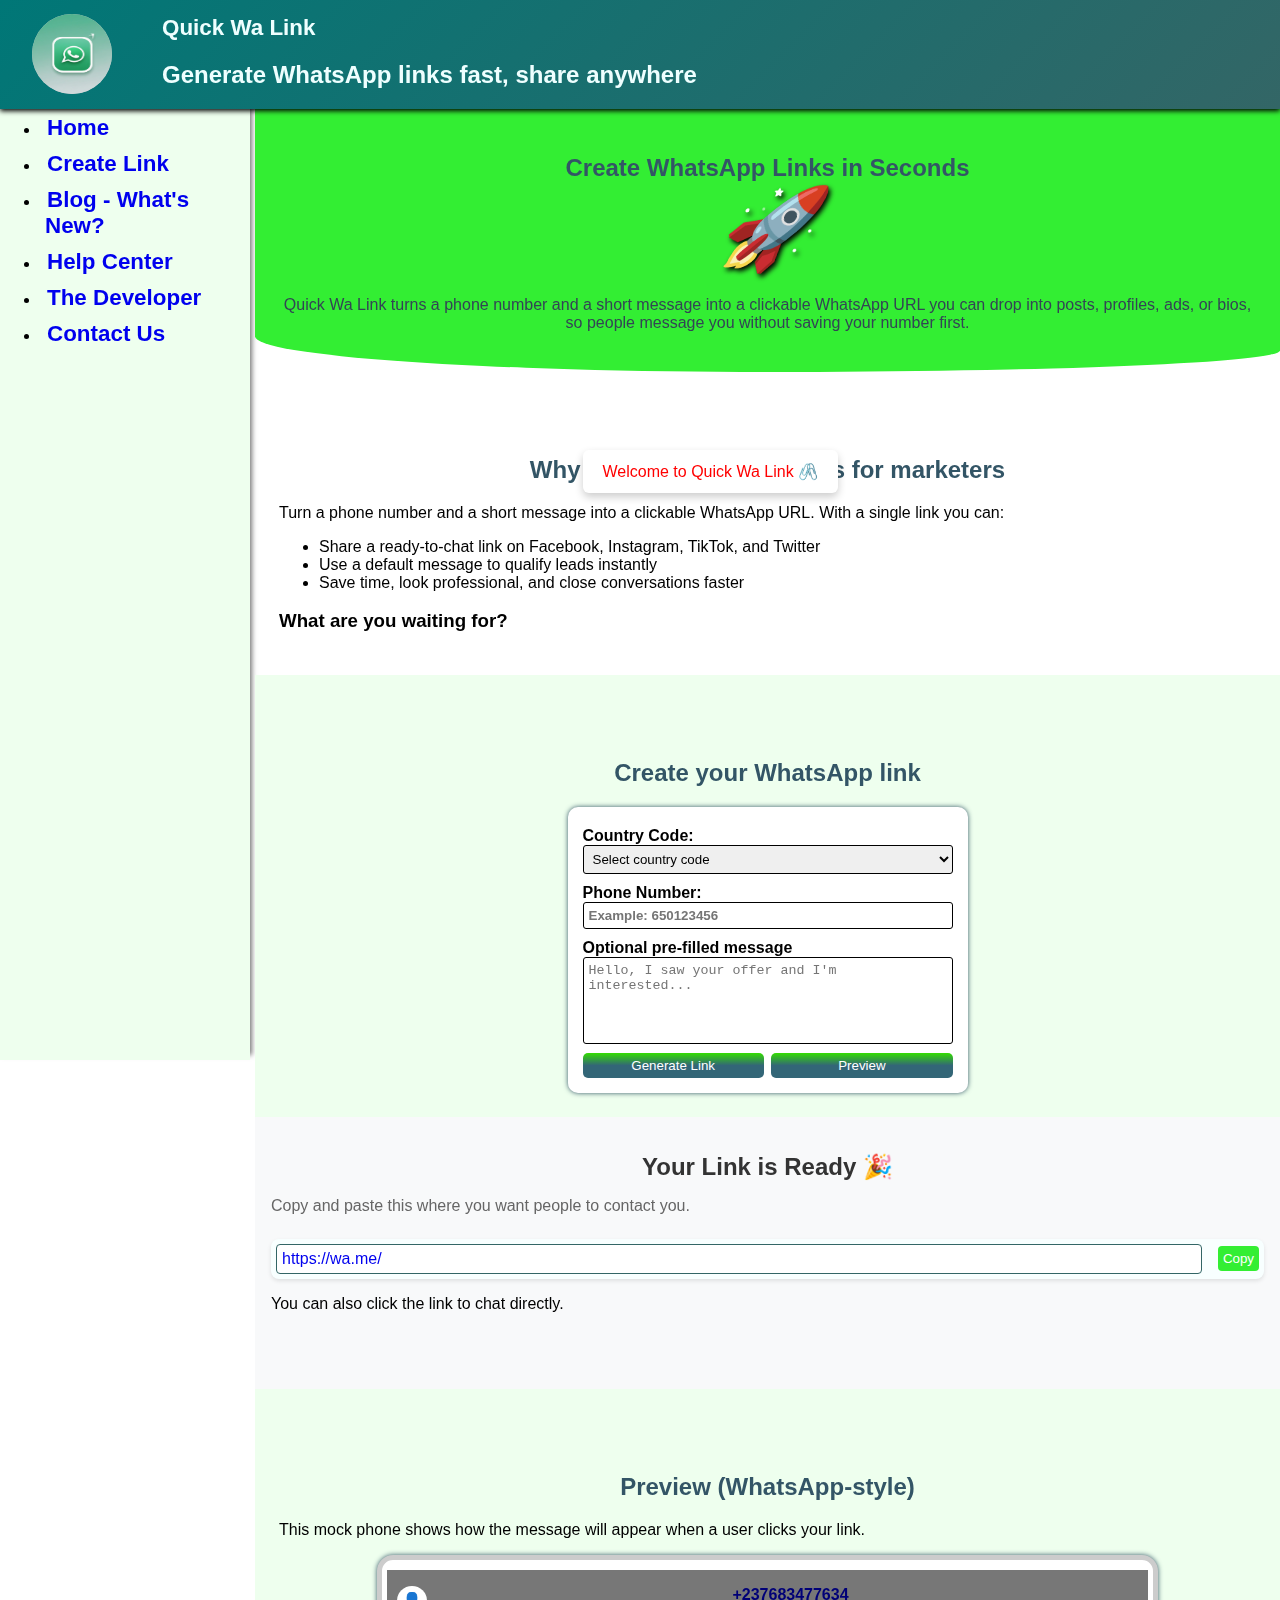
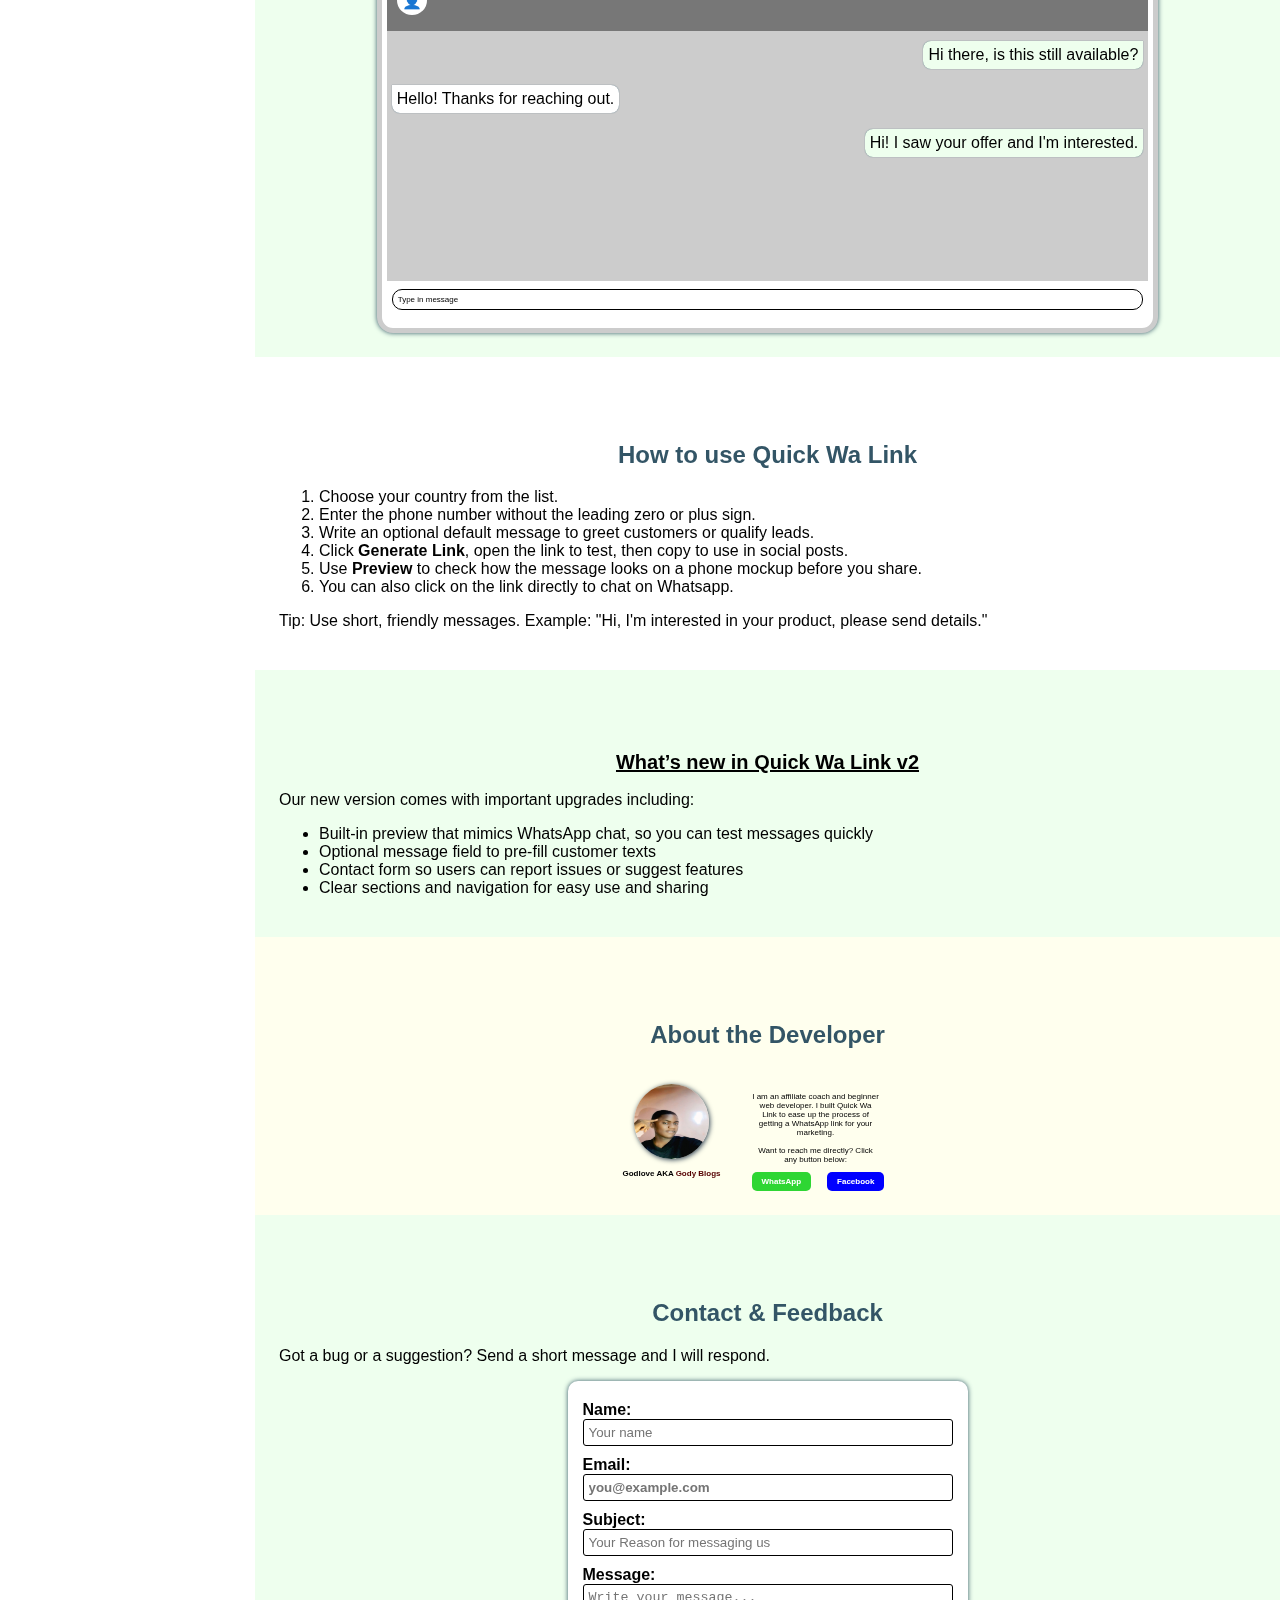
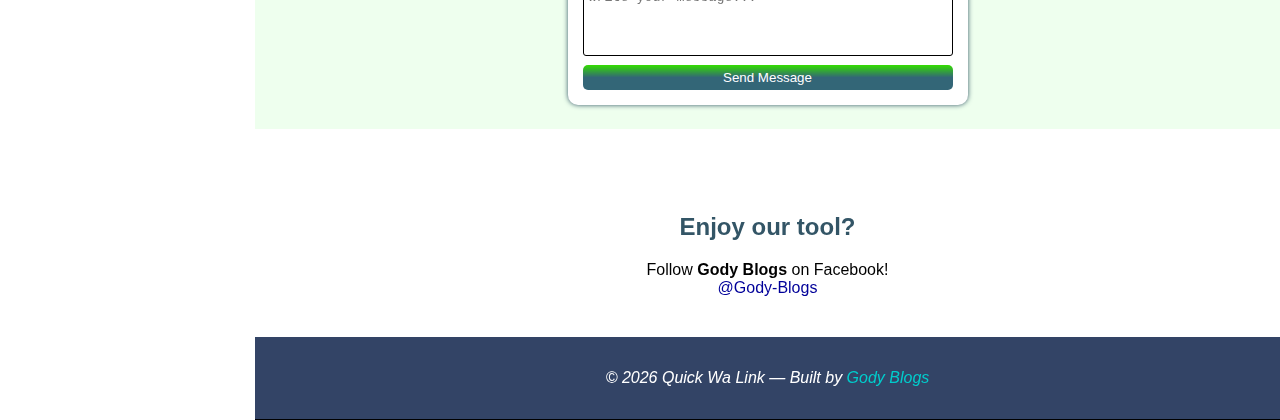
<file: index.html>
<!DOCTYPE html>
<html lang="en">
<head>
  <meta charset="utf-8" />
  <meta name="viewport" content="width=device-width,initial-scale=1" />
  <title>Quick Wa Link</title>
  <meta name="description" content="Quick Wa Link lets you generate free WhatsApp links with pre-filled messages for marketing, sales, and customer service.">
  <link rel="icon" href="images/quick-wa-link-logo.png" type="image/png">
  <link rel="stylesheet" href="index-style.css" />
</head>
<body>

  <!-- Header -->
  <header class="site-header">
    <img src="images/quick-wa-link-logo.png" class="site-logo" alt="Quick Wa Link logo">
    
    <div class="brand">
      <h1 class="site-title">Quick Wa Link</h1>
      <h2 class="tagline">Generate WhatsApp links fast, share anywhere</h2>
    </div>
    
    <button id="menuBtn" class="menu-btn" aria-label="Toggle menu" aria-controls="navMenu" aria-expanded="false">
      <span class="bar"></span>
      <span class="bar"></span>
      <span class="bar"></span>
    </button>
  </header>
  
  <!-- Navigation -->
  <nav id="navMenu" aria-hidden="true">
    <ul class="nav-list">
      <li><a class="navLinks" href="#intro">Home</a></li>
      <li><a class="navLinks" href="#createLink">Create Link</a></li>
      <li><a class="navLinks" href="#blog">Blog - What's New?</a></li>
      <li><a class="navLinks" href="#help">Help Center</a></li>
      <li><a class="navLinks" href="#developer">The Developer</a></li>
      <li><a class="navLinks" href="#contactSection">Contact Us</a></li>
    </ul>
  </nav>

  <main>
    <!-- Intro / Hero -->
    <section id="intro" class="intro-section">
      <div class="wrap">
        <h2>Create WhatsApp Links in Seconds <br><i>🚀</i></h2>
        <p class="highlight">Quick Wa Link turns a phone number and a short message into a clickable WhatsApp URL you can drop into posts, profiles, ads, or bios, so people message you without saving your number first.</p>
      </div>
    </section>

    <!-- Why Section -->
    <section id="why" class="why-section">
      <div class="wrap">
        <h2>Why Quick Wa Link matters for marketers</h2>
        <p class="highlight">Turn a phone number and a short message into a clickable WhatsApp URL. With a single link you can:</p>
        <ul class="benefits-list">
          <li>Share a ready-to-chat link on Facebook, Instagram, TikTok, and Twitter</li>
          <li>Use a default message to qualify leads instantly</li>
          <li>Save time, look professional, and close conversations faster</li>
        </ul>
        <h3>What are you waiting for?</h3>
      </div>
    </section>

    <!-- Create / Form Section -->
    <section id="createLink" class="form-section">
      <div class="wrap">
        <h2>Create your WhatsApp link</h2>
        
        <form id="waForm">
          <div class="input-group">
            <label for="countryCode">Country Code:</label>
            <select id="countryCode" name="countryCode" required>
              <option value="">Select country code</option>
            </select>
          </div>
          
          <div class="input-group">
            <label for="phone">Phone Number:</label>
            <input id="phone" name="phone" type="tel" inputmode="numeric" pattern="\d{6,15}" maxlength="15" placeholder="Example: 650123456" required />
          </div>
          
          <div class="input-group">
            <label for="message">Optional pre-filled message</label>
            <textarea id="message" name="message" rows="5" placeholder="Hello, I saw your offer and I'm interested..."></textarea>
          </div>
          
          <div class="form-actions">
            <button type="submit" id="generateBtn">Generate Link</button>
            <button type="button" id="previewBtn">Preview</button>
          </div>
          <div id="notification" class="notification" role="status" aria-live="polite"></div>
        </form>
      </div>
    </section>

    <!-- Output / Link Section -->
    <section id="outputSection" class="output-section">
      <div class="wrap">
        <h2 class="output-title">Your Link is Ready 🎉</h2>
        <p class="output-instruction">Copy and paste this where you want people to contact you.</p>
        <div class="link-row">
          <a id="waLink" href="#" target="_blank" rel="noopener noreferrer" class="wa-link">https://wa.me/</a>
          <button id="copyBtn" class="copy-btn">Copy</button>
        </div>
        <p>You can also click the link to chat directly.</p>
      </div>
    </section>

    <!-- Preview Section -->
    <section id="previewSection" class="preview-section">
      <div class="wrap">
        <h2>Preview (WhatsApp-style)</h2>
        <p class="muted">This mock phone shows how the message will appear when a user clicks your link.</p>

        <div class="phone-preview" role="region" aria-label="WhatsApp preview">
          <div class="phone-top">
            <p>👤</p>
            <h3 id="preview-tel">+237683477634</h3>
          </div>
          <div class="phone-body">
            <div class="chat sent">Hi there, is this still available?</div>
            <div class="chat received">Hello! Thanks for reaching out.</div>
            <div class="chat sent" id="previewMessage">Hi! I saw your offer and I'm interested.</div>
          </div>
          <div class="phone-bottom">
            <p class="input">Type in message</p>
          </div>
        </div>
      </div>
    </section>

    <!-- Help / How to use -->
    <section id="help" class="help-section">
      <div class="wrap">
        <h2>How to use Quick Wa Link</h2>
        <ol>
          <li>Choose your country from the list.</li>
          <li>Enter the phone number without the leading zero or plus sign.</li>
          <li>Write an optional default message to greet customers or qualify leads.</li>
          <li>Click <strong>Generate Link</strong>, open the link to test, then copy to use in social posts.</li>
          <li>Use <strong>Preview</strong> to check how the message looks on a phone mockup before you share.</li>
          <li>You can also click on the link directly to chat on Whatsapp.</li>
        </ol>
        
        <p class="note">Tip: Use short, friendly messages. Example: "Hi, I'm interested in your product, please send details."</p>
      </div>
    </section>

    <!-- Blog Section -->
    <section id="blog" class="blog-section">
      <div class="wrap">
        <h2>What’s new in Quick Wa Link v2</h2>
        <p>Our new version comes with important upgrades including:</p>
        <ul>
          <li>Built-in preview that mimics WhatsApp chat, so you can test messages quickly</li>
          <li>Optional message field to pre-fill customer texts</li>
          <li>Contact form so users can report issues or suggest features</li>
          <li>Clear sections and navigation for easy use and sharing</li>
        </ul>
      </div>
    </section>

    <!-- About Developer -->
    <section id="developer" class="developer-section">
      <div class="wrap">
        <h2>About the Developer</h2>
        <div class="card">
          <img src="images/dev-profile-picture.jpg" alt="profile picture" class="profile-picture">
          <h3>Godlove AKA <strong>Gody Blogs</strong></h3>
        </div>
        
        <div class="card">
          <p>I am an affiliate coach and beginner web developer. I built Quick Wa Link to ease up the process of getting a WhatsApp link for your marketing.<br><br>Want to reach me directly? Click any button below:</p>
          <nav class="socials">
            <a id="devWaLink" class="dev-wa" href="https://wa.me/237654841420?text=*Coming%20from%20Quick%20Wa%20Link*%0A%0AHello%20Gody..." target="_blank" rel="noopener noreferrer" data-whatsapp="+237654841420">WhatsApp</a>
            <a id="devFbLink" href="https://www.facebook.com/godlovetikum" target="_blank" rel="noopener noreferrer">Facebook</a>
          </nav>
        </div>
      </div>
    </section>

    <!-- Contact / Feedback -->
    <section id="contactSection" class="contact-section">
      <div class="wrap">
        <h2>Contact & Feedback</h2>
        <p class="muted">Got a bug or a suggestion? Send a short message and I will respond.</p>

        <form id="contactForm" action="https://formsubmit.co/godizmedia101@gmail.com" method="post">
          <input type="hidden" name="_captcha" value="false">
          <input type="hidden" name="_next" value="https://quickwalink.netlify.app/thanks">
          
          
          <div class="input-group">
            <label for="name">Name:</label>
            <input id="name" name="name" type="text" placeholder="Your name" required />
          </div>
          
          <div class="input-group">
            <label for="email">Email:</label>
            <input id="email" name="email" type="email" placeholder="you@example.com" required />
          </div>
          
          <div class="input-group">
            <label for="subject">Subject:</label>
            <input type="text" name="subject" id="subject" placeholder="Your Reason for messaging us" required>
          </div>
          
          <div class="input-group">
            <label for="message">Message:</label>
            <textarea id="message" name="message" rows="4" placeholder="Write your message..." required></textarea>
          </div>
          
          <div class="form-actions">
            <button type="submit">Send Message</button>
          </div>
        </form>
      </div>
    </section>
    
    <section class="close">
      <h2>Enjoy our tool?</h2>
      <p>Follow <strong>Gody Blogs</strong> on Facebook!<br> <a href="https://www.facebook.com/godlovetikum" rel="noopener noreferrer" target="_blank">@Gody-Blogs</a></p>
    </section>

    <footer class="site-footer">
      <div class="wrap">
        <i>&COPY; <span id="year"></span> Quick Wa Link — Built by <a href="https://www.facebook.com/godlovetikum" rel="noopener noreferrer">Gody Blogs</a></i>
      </div>
    </footer>
  </main>
  
  <script src="JavaScript.js"></script>
  <script>
    // Auto-update footer year
    document.getElementById("year").textContent = new Date().getFullYear();
  </script>
</body>
</html>
</file>
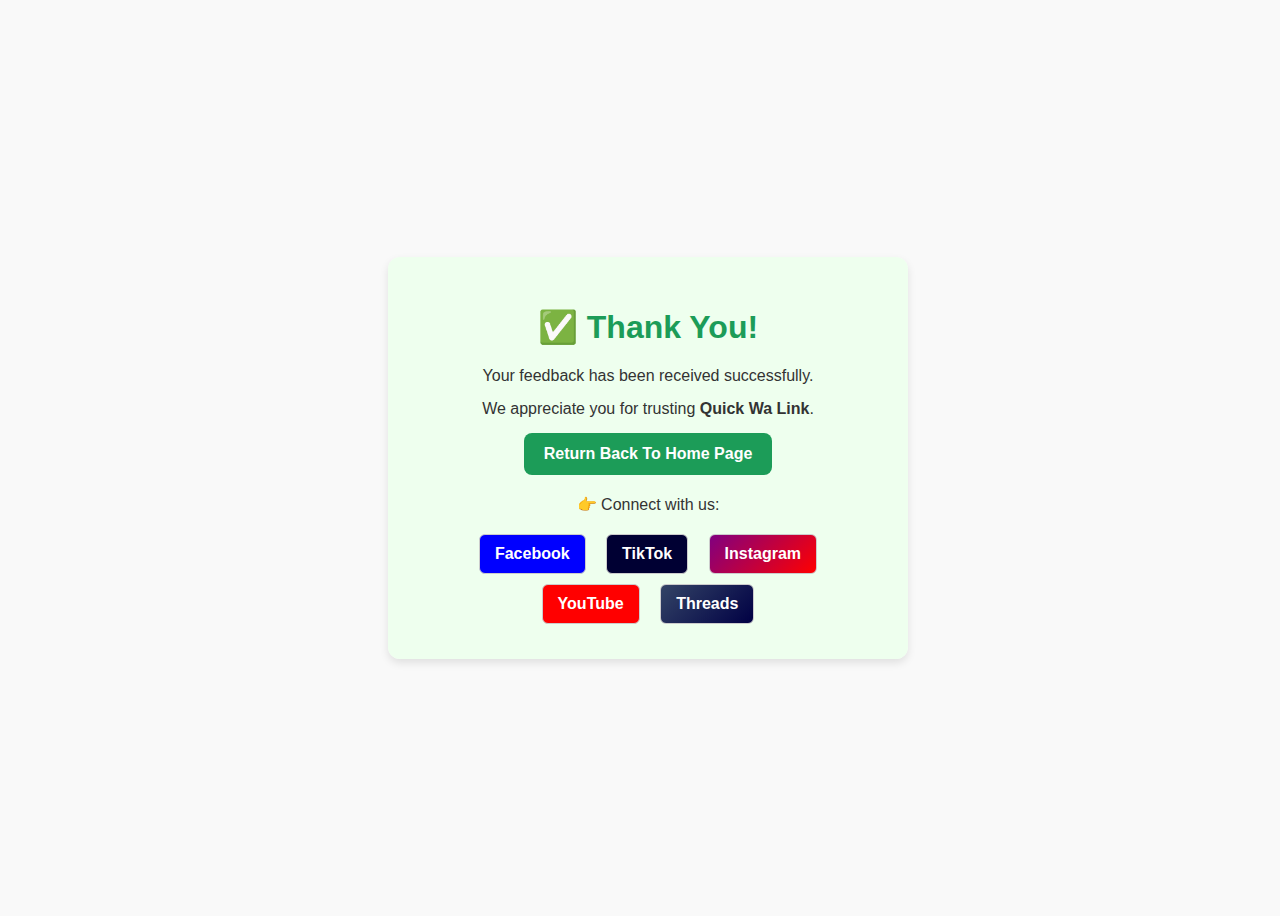
<file: thanks/index.html>
<!DOCTYPE html>
<html lang="en">
<head>
  <meta charset="UTF-8">
  <meta name="viewport" content="width=device-width, initial-scale=1.0">
  <title>Thank You | Quick Wa Link</title>
  <style>
    
    * {
      max-width: 100%;
      box-sizing: border-box;
    }
    
    body {
      font-family: Arial, sans-serif;
      background: #f9f9f9;
      color: #333;
      width: 100vw;
      min-height: 100vh;
      display: flex;
      justify-content: center;
    }
    .container {
      background: linear-gradient(135deg, #efe);
      width: 100%;
      max-width: 520px;
      margin: auto;
      text-align: center;
      padding: 30px;
      border-radius: 12px;
      box-shadow: 0 4px 8px rgba(0,0,0,0.1);
    }
    h1 {
      color: #1c9c58;
    }
    p {
      margin: 15px 0;
    }
    .social-links {
      margin-top: 20px;
    }
    .social-links .link {
      display: inline-block;
      margin: 5px 8px;
      padding: 10px 15px;
      border: 1px solid #ccc;
      border-radius: 6px;
      color: #fff;
      text-decoration: none;
      font-weight: bold;
      transition: 0.3s;
    }
    .social-links .link:hover {
      background: #ccc;
      color: #000;
    }
    .btn {
      display: inline-block;
      margin: 20px auto my;
      padding: 12px 20px;
      background: #1c9c58;
      color: white;
      border-radius: 8px;
      text-decoration: none;
      font-weight: bold;
    }
    
    .fb {
      background: #00f;
    }
    
    .tk {
      background: #003;
    }
    
    .ig {
      background: linear-gradient(135deg, purple, red);
    }
    
    .yt {
      background: red;
    }
    
    .tr {
      background: linear-gradient(135deg, #346, #004);
    }
    
    @media(max-width: 450px) {
      .container .social-links a {
        width: 100%;
        text-align: center;
      }
    }
  </style>
</head>
<body>
  <div class="container">
    <h1>✅ Thank You!</h1>
    <p>Your feedback has been received successfully.</p>
    <p>We appreciate you for trusting <strong>Quick Wa Link</strong>.</p>
    
    <a href="/" class="btn">Return Back To Home Page</a>
    
    <div class="social-links">
      <p>👉 Connect with us:</p>
      <a href="https://facebook.com/godlovetikum" target="_blank" class="link fb">Facebook</a>
      <a href="https://tiktok.com/@godyblogs" target="_blank" class="link tk">TikTok</a>
      <a href="https://instagram.com/godyblogs" target="_blank" class="link ig">Instagram</a>
      <a href="https://youtube.com/@godyblogs" target="_blank" class="link yt">YouTube</a>
      <a href="https://www.threads.com/@godyblogs" target="_blank" class="link tr">Threads</a>
    </div>
  </div>
</body>
</html>
</file>
<file: index-style.css>
* {
   box-sizing: border-box;
   max-width: 100%;
   z-index: 1;
   opacity: 1;
 }
 
 body {
   width: 100vw;
   max-width: 1800px;
   background: #fff;
   font-family: Arial, Helvetica, sans-serif;
   color: #000;
   margin: auto;
   display: flex;
   flex-wrap: wrap;
   flex-direction: row;
 }
 
 footer {
   width: 100%;
   text-align: center;
   border-bottom: 1px solid #000;
   padding: 2rem;
   background: #346;
   color: #fff;
   z-index: 5;
 }
 
 footer a {
   text-decoration: none;
   color: #0cc;
   white-space: nowrap;
 }
 
 main {
   position: relative;
   top: 70px;
   min-height: 100vh;
   margin-left: 255px;
   flex: 1;
 }
 
 #navMenu {
   width: 250px;
   height: 110vh;
   background: #efe;
   box-shadow: 2px -5px 5px #777;
   position: fixed;
   z-index: 1;
   top: 70px;
   bottom: 0;
   left: 0;
   overflow-y: auto;
   padding-top: 1.5rem;
 }
 
 #navMenu li {
   padding: 5px;
   width: 100%;
 }
 
 #navMenu a {
   width: 100%;
   padding: 2px;
   text-decoration: none;
   font-weight: bold;
   font-size: 1.4rem;
 }
 
 header {
   width: 100%;
   position: fixed;
   top: 0;
   left: 0;
   z-index: 10;
   padding: 0 2rem;
   display: flex;
   flex-direction: row;
   justify-content: space;
   gap: 50px;
   align-items: center;
   box-shadow: 0 2px 5px #000;
   background: linear-gradient(135deg, #077, #366);
   color: #eff;
 }
 
 header p {
   margin-top: auto;
   color: #fff;
 }
 
 header h1 {
   font-size: 1.4rem;
 }
 
 header img {
   width: 80px;
   height: 80px;
   font-size: 10px;
   border-radius: 50%;
   text-align: center;
   color: #000;
   background: #ccc;
 }
 
 #menuBtn {
   height: 50px;
   width: 40px;
   border: none;
   background: none;
   padding: 12px 0;
   flex-direction: column;
   display: none;
   justify-content: space-between;
 }
 
 #menuBtn .bar {
   width: 100%;
   height: 3px;
   border-radius: 10px;
   background: #fff;
 }
 
 
 section {
   width: 100%;
   padding: 1.5rem;
   padding-top: 4rem;
 }

 section h2 {
   width: 100%;
   color: #356;
   text-align: center;
   font-size: 1.5rem;
 }
 
 #intro  {
   width: 100%;
   align-content: center;
   text-align: center;
   color: #344;
   background: #3e3;
   border-bottom-right-radius: 70% 30px;
   border-bottom-left-radius: 70% 50px;
}

#intro i {
  font-size: 80px;
  color: #fff;
  text-shadow: 2px 3px 5px #000;
}

#intro p {
  color: #345;
}

form {
  width: 90%;
  max-width: 400px;
  margin: auto;
  border-radius: 10px;
  padding: 15px;
  background: #fff;
  box-shadow: 0 0 5px #356;
}

.input-group {
  width: 100%;
  padding: 5px 0;
}

form input, form select, form textarea {
  width: 100%;
  padding: 5px;
  border: 1px solid #000;
  border-radius: 3px;
  resize: none;
}

form input[type="tel"],
form input[type="email"] {
  font-weight: bold;
}


form label {
  font-weight: bold;
}

form button {
  padding: 5px;
  background: linear-gradient(to top, #367, #367,  #3d0);
  border: none;
  border-radius: 5px;
  color: #fff;
  font-weight: 500;
}

.form-actions {
  width: 100%;
  display: flex;
  justify-content: space-between;
}
#createLink button {
  width: 49%;
}

.contact-section button {
  width: 100%;
}

#createLink, .preview-section, #blog, .contact-section {
  background: #efe;
}



.output-section {
  padding: 1rem;
  background: #f8f9fa;
  padding-bottom: 60px;
}

.output-title {
  font-size: 1.5rem;
  margin-bottom: 0.5rem;
  color: #333;
}

.output-instruction {
  color: #666;
  margin-bottom: 1.5rem;
}

.link-row {
  display: flex;
  align-items: center;
  gap: 1rem;
  background: #f8ffff;
  padding: 5px;
  border-radius: 8px;
  box-shadow: 0 2px 4px rgba(0,0,0,0.1);
}

.wa-link {
  flex: 1;
  white-space: nowrap;
  overflow: scroll;
  text-decoration: none;
  font-weight: 500;
  padding: 5px;
  border: 0.25px solid #366;
  border-radius: 4px;
  background: #fff;
}

.wa-link:hover {
  background: #ccc;
}

.copy-btn {
  padding: 5px;
  background: #3e3;
  color: #fff;
  border: none;
  border-radius: 4px;
  cursor: pointer;
  font-weight: 500;
  white-space: nowrap;
}

button:hover {
  background: #ccc;
  color: #000;
}

a:hover {
  text-decoration: underline;
  background: #ccc;
  color: #006;
}


#blog h2 {
  color: #000;
  white-space: nowrap;
  text-decoration: underline;
  font-size: 1.25rem;
}

.phone-preview {
  background: #fff;
  width: 80%;
  max-width: 350pc;
  margin: auto;
  border: 5px solid #ccc;
  box-shadow: 0 0 5px #356;
  border-radius: 1rem;
  padding: 10px 5px;
}

.phone-top {
  width: 100%;
  display: flex;
  gap: 1rem;
  padding: 0 10px;
  background: #777;
  align-content: center;
}

.phone-top p {
  background: #fff;
  border-radius: 50%;
  align-items: center;
  padding: 5px;
}

  .phone-top h3 {
  font-size: 1rem;
  color: #007;
  flex: 1;
  text-align: center;
  text-decoration: none;
  padding: 0;
}

.phone-bottom .input {
  flex: 1;
  border: 1px solid #000;
  border-radius: 10px;
  padding: 5px;
  font-size: 8px;
}

.phone-bottom {
  padding: 0 5px;
}

.phone-body {
  width: 100%;
  padding: 10px 5px;
  height: 250px;
  background: #ccc;
  display: flex;
  flex-direction: column;
  gap: 1rem;
  overflow: scroll;
}

.phone-body .chat {
  max-width: 80%;
  background: #efe;
  padding: 5px;
  border-radius: 0.5rem;
  box-shadow: 0 0 1px #356;
}

.phone-body .sent {
  margin-left: auto;
  border-top-right-radius: 0;
}

.phone-body .received {
  margin-right: auto;
  background: #fff;
  border-top-left-radius: 0;
}

#developer {
  background: #ffe;
}

#developer img {
  width: 75px;
  height: 75px;
  border-radius: 50%;
  box-shadow: 1px 1px 5px #345;
}

#developer .wrap {
  max-width: 320px;
  margin: auto;
  font-size: 0.5rem;
  display: flex;
  flex-wrap: wrap;
  gap: 1rem;
  text-align: center;
}

#developer h2 {
  width: 100%;
}

#developer .card h3 {
  font-size: 0.5rem;
}

#developer .wrap .card {
  width: 40%;
}
#developer .socials {
  width: 100%;
  display: flex;
  justify-content: space;
  gap: 1rem;
}

#developer .socials a {
  text-decoration: none;
  color: #fff;
  padding: 5px 10px;
  border-radius: 5px;
  font-weight: bold;
}

#developer #devWaLink {
  background: #2ed633;
}

#developer #devFbLink {
  background: #00f;
}

#developer strong {
  color: #500;
}

.close {
  text-align: center;
}

.close a {
  text-decoration: none;
  color: #009;
  font-weight: 500;
}

.notification {
  position: fixed;
  top: 50%;
  white-space: nowrap;
  right: auto;
  left: auto;
  background: #fff;
  color: red;
  padding: 12px 20px;
  border-radius: 6px;
  box-shadow: 0 4px 8px rgba(0,0,0,0.2);
  display: none;
  z-index: 100;
}
.notification.show {
  display: block;
  animation: fadeOut 2s forwards;
}
@keyframes fadeOut {
  0% { opacity: 1; }
  80% { opacity: 1; top: 25%; }
  100% { opacity: 0; top: 0; display: none; }
}

 @media(max-width:780px) {
   body {
     display: block;
     flex-direction: column;
   }
   
   header {
     flex-direction: row-reverse;
     justify-content: space-between;
     gap: 0;
     padding: 0 0.75rem;
   }
   
   header .tagline {
     display: none;
   }
   
   header img {
     width: 40px;
     height: 40px;
   }
   
   #menuBtn {
     display: flex;
   }
   
   #navMenu {
     width: 90%;
     position: fixed;
     top: 30px;
     left: -90%;
     z-index: 5;
     transition: left 0.5s ease-in-out;
   }
   
   #navMenu.open {
     left: 0;
     transition: left 1s ease;
   }
   
   
   main {
     top: 30px;
     margin-left: 0;
   }
   
   .phone-body .chat {
     font-size: 8px;
   }
   
   #developer .card {
     width: 100%;
     margin: auto;
   }
 }
 
 @media(max-width: 300px) {
   body {
     font-size: 1rem;
   }
   
   p, li {
     font-size: 0.5rem;
   }
   
   h2, .phone-preview #tel {
     font-size: 1rem;
   }
 }
</file>
